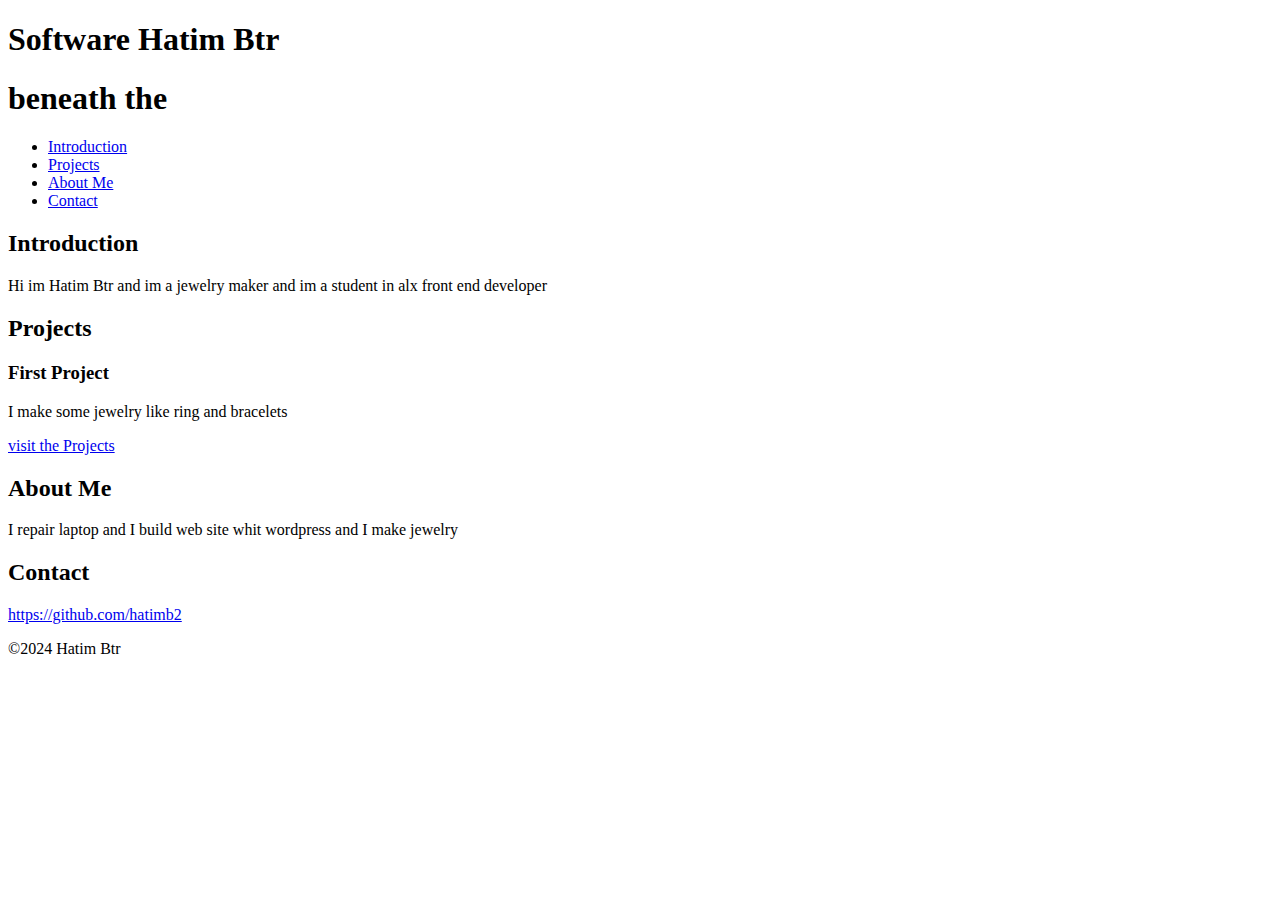
<file: portfolio/index.html>
<!DOCTYPE html>
<html lang="en"></html>
<head>
    <meta charset="utf-8">
    <title>Hatim Btr - Personal Portfolio</title>
</head>
<body>
    <header>
    <h1>Software Hatim Btr</h1>
    <p><h1>beneath the</h1></p>
     </header>
     <nav>
         <ul>
             <li><a href="Introduction.html">Introduction</a></li>
             <li><a href="Projects.html">Projects</a></li>
             <li><a href="About.html">About Me</a></li>
             <li><a href="Contact.html">Contact</a></li>
         </ul>
     </nav>
     <section id="introduction">
         <h2>Introduction</h2>
         <p>Hi im Hatim Btr and im a jewelry maker and im a student in alx front end developer</p>
     </section>
     <section id="projects">
         <h2>Projects</h2>
         <article>
             <h3>First Project</h3>
             <p>I make some jewelry like ring and bracelets</p>
             <a href="https://www.exampleproject.com" target="_blank">visit the Projects</a>
         </article>
     </section>
     <section id="about">
         <h2>About Me</h2>
         <p>I repair laptop and I build web site whit wordpress and I make jewelry</p>
     </section>
     <section id="contact">
         <h2>Contact</h2>
         <a href="mailto:My.email@example.com" target="_blank">https://github.com/hatimb2</a>
     </section>
     <footer>
         <p>&copy;2024 Hatim Btr</p>
     </footer>
</body>
</html>
</file>
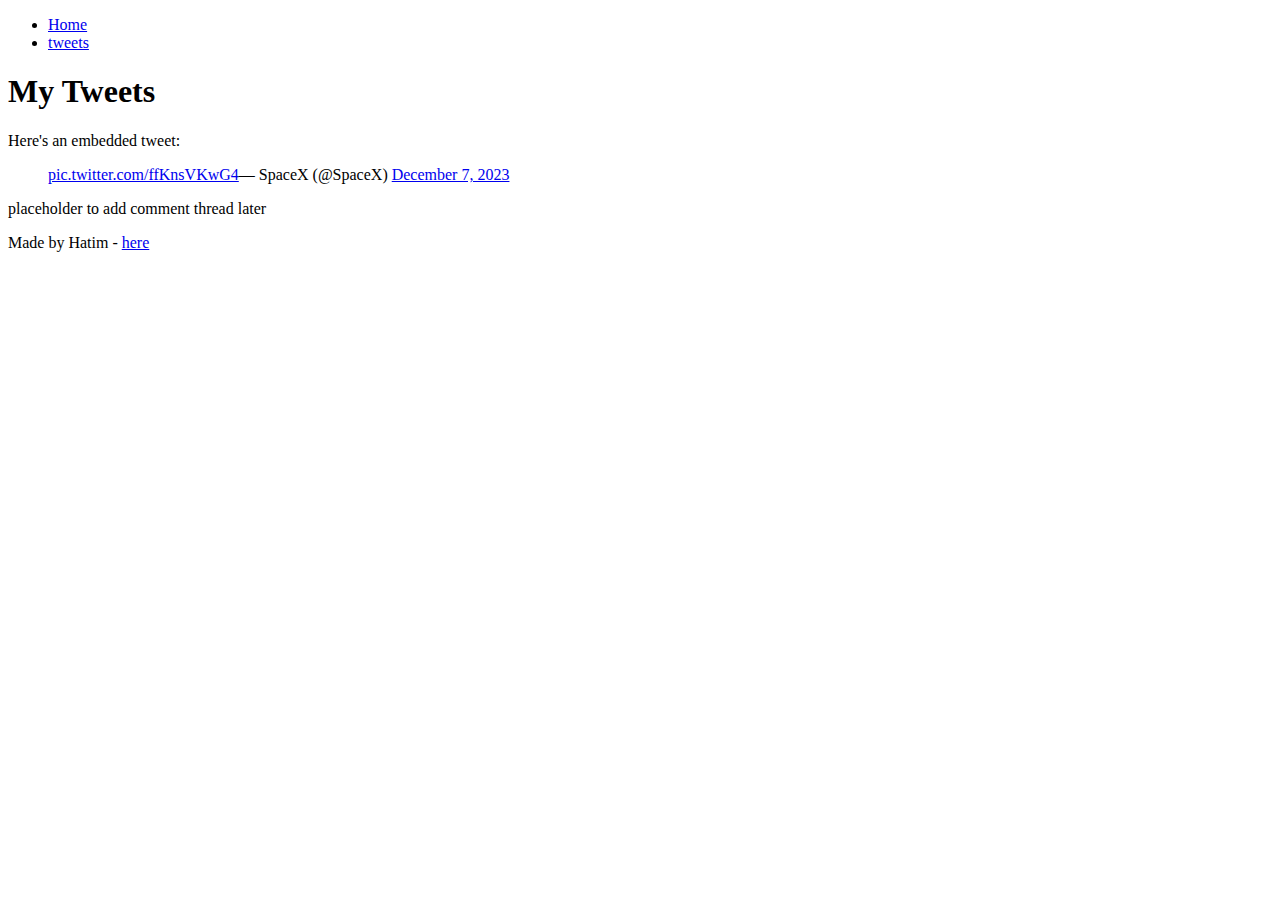
<file: css_basic/tweets.html>
<!DOCTYPE html>
<html>
<head>
    <title>Tweets Page</title>
</head>
<body>
    <header>
        <ul>
            <li><a href="index.html">Home</a></li>
            <li><a href="tweets.html">tweets</a></li>
        </ul>
    </header>
    <main>
        <article>
            <h1>My Tweets</h1>
            <p>Here's an embedded tweet:</p>
            <!-- Embedded Tweet -->
            <blockquote class="twitter-tweet">
                 <a href="https://t.co/ffKnsVKwG4">pic.twitter.com/ffKnsVKwG4</a>&mdash; SpaceX (@SpaceX) 
                 <a href="https://twitter.com/SpaceX/status/1732824684683784516?ref_src=twsrc%5Etfw">December 7, 2023</a>
            </blockquote> 
            <script async src="https://platform.twitter.com/widgets.js" charset="utf-8">
            </script>
        </article>
        <aside>
            <p>placeholder to add comment thread later</p>
        </aside>
    </main>
    <footer>
        <p>Made by Hatim - <a href="https://www.example.com" target="_blank">here</a></p>
    </footer>
</body>
</html>
</file>
